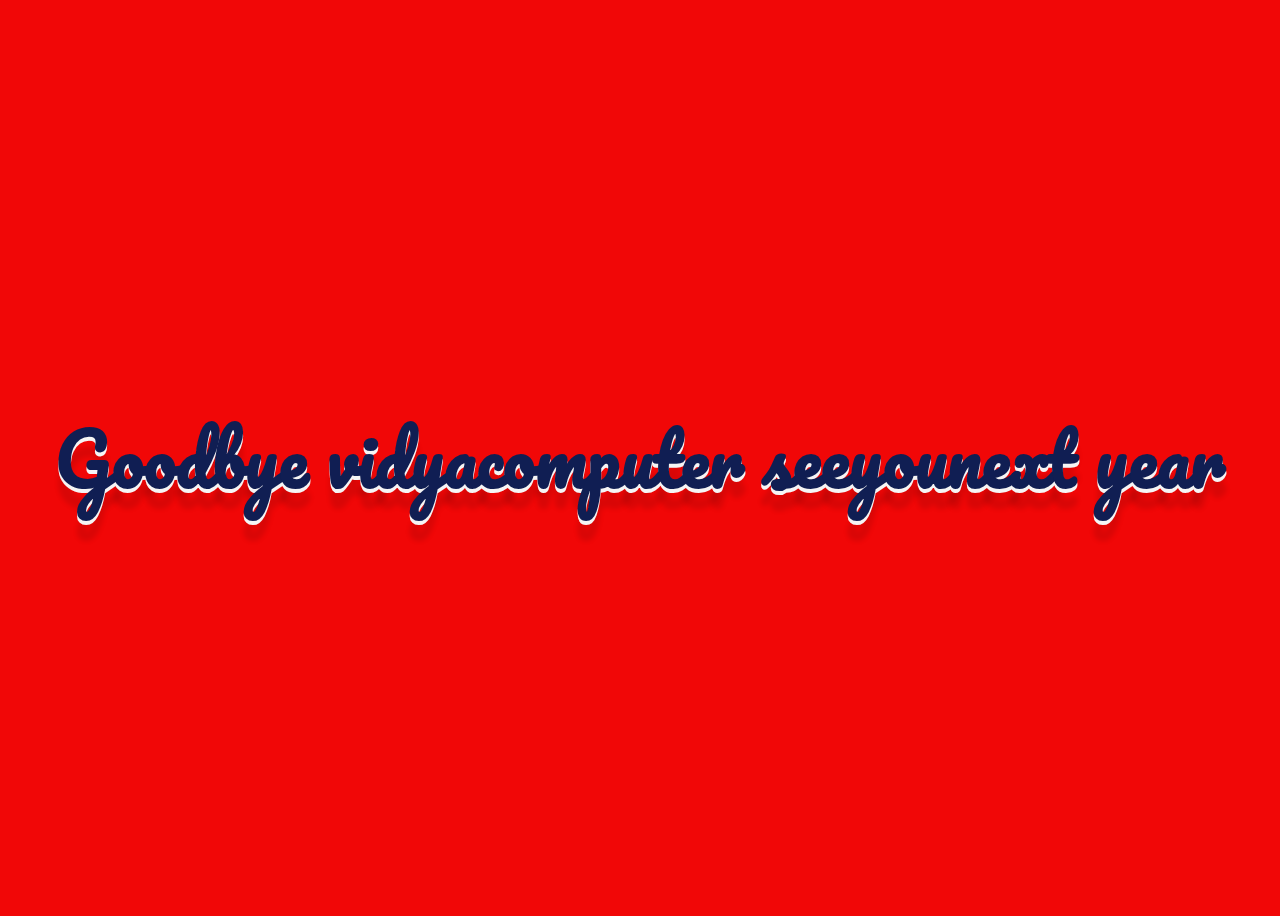
<file: Challenges/Day_05/index.html>
<!DOCTYPE html>
<html lang="en">
<head>
    <meta charset="UTF-8">
    <meta http-equiv="X-UA-Compatible" content="IE=edge">
    <meta name="author" content="Raquel Limâ">
    <meta name="viewport" content="width=device-width, initial-scale=1.0">
    <link rel="stylesheet" href="style.css">
    <link rel="preconnect" href="https://fonts.gstatic.com">
    <link href="https://fonts.googleapis.com/css2?family=Pacifico&display=swap" rel="stylesheet">
    <title>30 Days Of CSS - Day 05</title>
</head>
<body>
    <h1> Goodbye vidyacomputer seeyounext year</h1>
</body>
</html>
</file>
<file: Challenges/Day_05/style.css>
body {
    height: 100vh;
    display: flex;
    justify-content: center;
    align-items: center;
    background-color:rgb(241, 7, 7);
}

h1 {
    color:#101E53;
    font-family: 'Pacifico', cursive;
    text-align: center;
    font-size: 70px;
    text-shadow: 0 4px 0 whitesmoke,
                 0 20px 5px rgba(7, 6, 6, 0.1);
    animation: float 3s linear infinite;
    animation-direction:alternate;
}

@keyframes float {
    from {transform: rotate(20deg);}

    to {transform: rotate(-20deg);}
}
</file>
